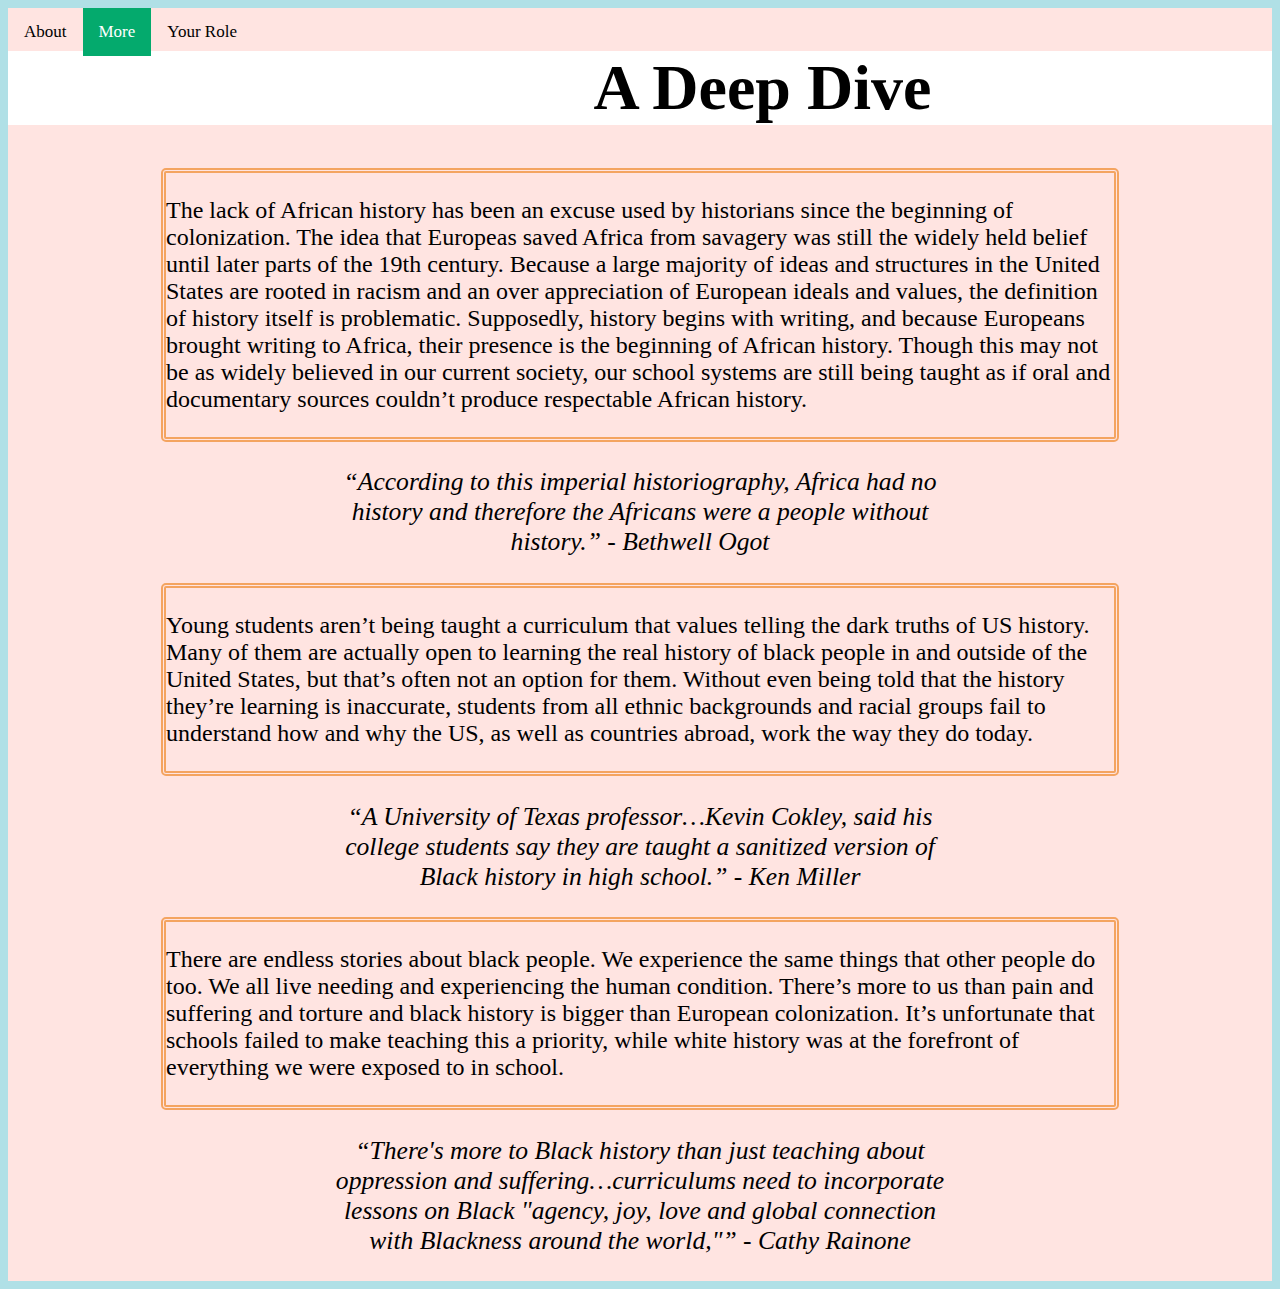
<file: index2.html>
<!DOCTYPE html>
<html lang="en" dir="ltr">
  <head>
    <meta charset="utf-8">
    <title>Let's Talk Specifics</title>
    <link rel="stylesheet" href="styles2.css">
    <div class="topnav">
    <a href="index.html">About</a>
    <a class="active" a href="index2.html">More</a>
    <a href="index3.html">Your Role</a>

  </head>
  <div class="div-1">
  <h1>A Deep Dive</h1>
  </div>
  <body>
    <div class="div-2">
    <p>The lack of African history has been an excuse used by historians since the beginning of colonization. The idea that Europeas saved Africa from savagery was still the widely held belief until later parts of the 19th century. Because a large majority of ideas and structures in
      the United States are rooted in racism and an over appreciation of European ideals and values, the definition of history itself is problematic. Supposedly, history begins with writing, and because Europeans brought writing to Africa, their presence is the beginning of African history.
      Though this may not be as widely believed in our current society, our school systems are still being taught as if oral and documentary sources couldn’t produce respectable African history.<br></p>
      </div>
      <div class="div-3">
      <p><i>“According to this imperial historiography, Africa had no history and therefore the Africans were a people without history.” - Bethwell Ogot</i><br></p>
      </div>
      <div class="div-4">
        <p>Young students aren’t being taught a curriculum that values telling the dark truths of US history. Many of them are actually open to learning the real history of black people in and outside of the United States, but that’s often not an option for them. Without even being told that
           the history they’re learning is inaccurate, students from all ethnic backgrounds and racial groups fail to understand how and why the US, as well as countries abroad, work the way they do today. <br></p>
           </div>
        <div class="div-5">
          <p><i>“A University of Texas professor…Kevin Cokley, said his college students say they are taught a sanitized version of Black history in high school.” - Ken Miller</i><br></p>
          </div>
        <div class="div-6">
          <p>There are endless stories about black people. We experience the same things that other people do too. We all live needing and experiencing the human condition. There’s more to us than pain and suffering and torture and black history is bigger than European colonization. It’s
            unfortunate that schools failed to make teaching this a priority, while white history was at the forefront of everything we were exposed to in school.<br></p>
            </div>
        <div class="div-7">
          <p><i>“There's more to Black history than just teaching about oppression and suffering…curriculums need to incorporate lessons on Black "agency, joy, love and global connection with Blackness around the world,"” - Cathy Rainone</i><br></p>
          </div>

  </body>
</html>
</file>
<file: styles2.css>
body{
    background-color:powderblue;
}
h1{
  text-align:center;
}
.topnav {
  overflow: hidden;
  background-color:mistyrose;

}

.topnav a {
  float: left;
  color: black;
  text-align: center;
  padding: 14px 16px;
  text-decoration: none;
  font-size: 17px;
}

.topnav a:hover {
  background-color: #ddd;
  color: black;
}

.topnav a.active {
  background-color: #04AA6D;
  color: white;
}
.div-1{
  text-align:center;
  background-color:white;
  font-size:200%;
  font-family:garamond;
}
.div-2{
  font-size:150%;
  font-family:garamond;
  text-align:left;
  width:75%;
  margin: auto;
  border-color: sandybrown;
  border-width:5px;
  border-style: double;
  border-radius: 5px;
}
.div-3{
  font-size:160%;
  font-family:garamond;
  text-align:center;
  width:50%;
  margin: auto;

}
.div-4{
  font-size:150%;
  font-family:garamond;
  text-align:left;
  width:75%;
  margin: auto;
  border-color: sandybrown;
  border-width:5px;
  border-style: double;
  border-radius: 5px;
}
.div-5{
  font-size:160%;
  font-family:garamond;
  text-align:center;
  width:50%;
  margin: auto;


}
.div-6{
  font-size:150%;
  font-family:garamond;
  text-align:left;
  width:75%;
  margin: auto;
  border-color: sandybrown;
  border-width:5px;
  border-style: double;
  border-radius: 5px;

}
.div-7{
  font-size:160%;
  font-family:garamond;
  text-align:center;
  width:50%;
  margin: auto;
</file>
